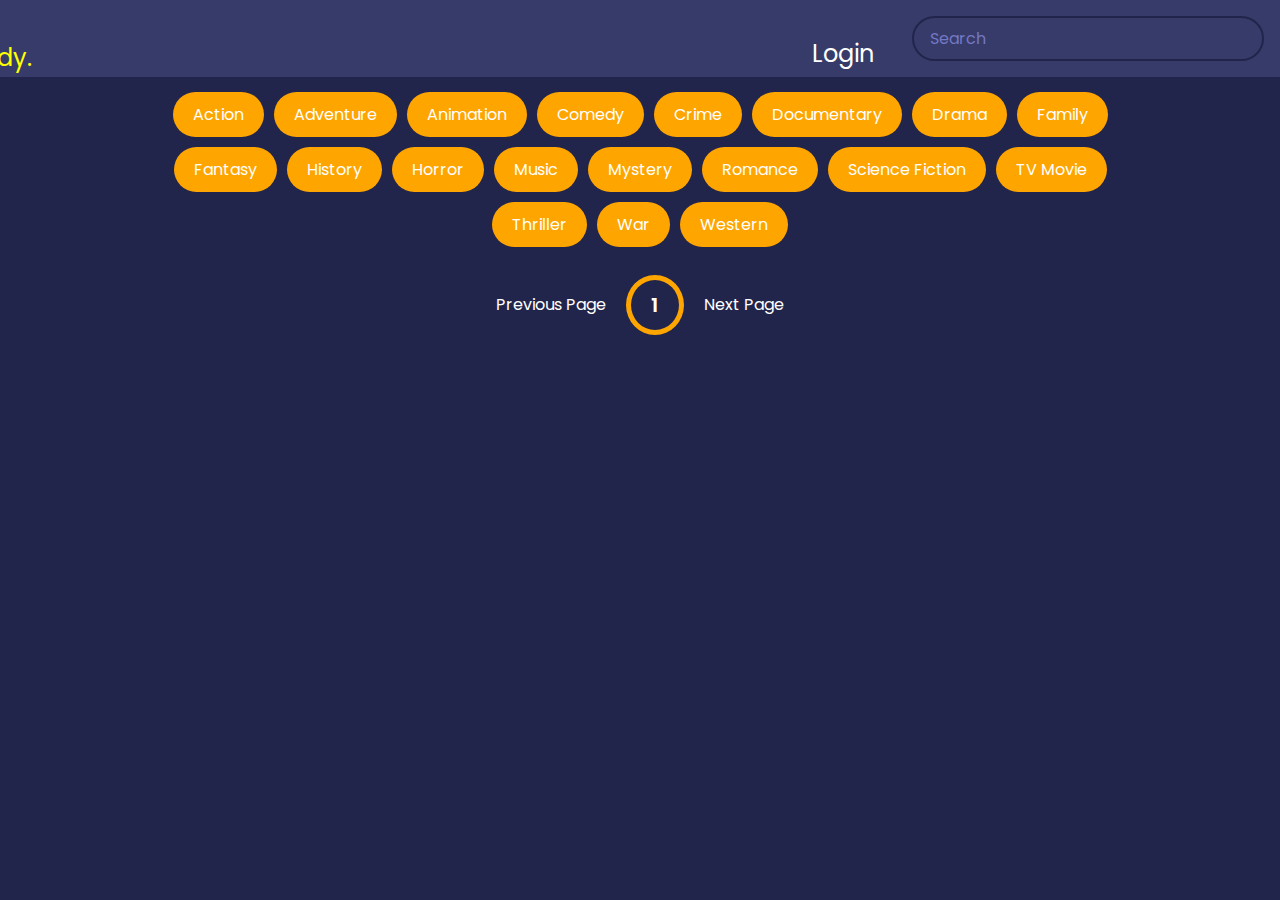
<file: index.html>
<!DOCTYPE html>
<html lang="en">
<head>
    <meta charset="UTF-8">
    <meta name="viewport" content="width=device-width, initial-scale=1.0">
    <link rel="stylesheet" href="style.css">
    <title>Movie App</title>
</head>
<body>
    
    <header>
        <div class = "logo">
            <div class = "container">
                <p>Oye<span>goldy.</span></p>
                <div class="login-box">
                <a href="login.html">Login</a>
                </div>
            </div>
        </div>
        <form  id="form">
            <input type="text" placeholder="Search" id="search" class="search">
        </form>
    </header>
    <div id="tags"></div>
    <div id="myNav" class="overlay">

        <!-- Button to close the overlay navigation -->
        <a href="javascript:void(0)" class="closebtn" onclick="closeNav()">&times;</a>
      
        <!-- Overlay content -->
        <div class="overlay-content" id="overlay-content"></div>
        
        <a href="javascript:void(0)" class="arrow left-arrow" id="left-arrow">&#8656;</a> 
        
        <a href="javascript:void(0)" class="arrow right-arrow" id="right-arrow" >&#8658;</a>

      </div>
    <main id="main"></main>
    <div class="pagination">
        <div class="page" id="prev">Previous Page</div>
        <div class="current" id="current">1</div>
        <div class="page" id="next">Next Page</div>

    </div>

    <script src="script.js"></script>
</body>
</html>
</file>
<file: style.css>
@import url('https://fonts.googleapis.com/css2?family=Poppins:wght@200;400;700&display=swap');

*{
    box-sizing: border-box;
}

:root{
    --primary-color:#22254b;
    --secondary-color: #373b69;
}

body{
    background-color: var(--primary-color);
    font-family: 'Poppins', sans-serif;
    margin: 0;
}


header{
    padding:1rem;
    display:flex;
    justify-content: flex-end;
    background-color: var(--secondary-color);
}

.search{
    background-color: transparent;
    border: 2px solid var(--primary-color);
    padding:0.5rem 1rem;
    border-radius: 50px;
    font-size: 1rem;
    color:#fff;
    font-family: inherit;
}

.search:focus{
    outline:0;
    background-color: var(--primary-color);
}

.search::placeholder{
    color: #7378c5;
}

main{
    display:flex;
    flex-wrap: wrap;
    justify-content: center;
}

.movie {
    width: 300px;
    margin: 1rem;
    border-radius: 3px;
    box-shadow: 0.2px 4px 5px rgba(0,0,0,0.1);
    background-color: var(--secondary-color);
    position:relative;
    overflow: hidden;
}


.movie img{
    width:100%;
}

.movie-info{
    color:#eee;
    display: flex;
    align-items: center;
    justify-content: space-between;
    padding: 0.5rem 1rem 1rem;
    letter-spacing: 0.5px;
}

.movie-info h3{
    margin-top: 0;
}

.movie-info span{
    background-color: var(--primary-color);
    padding: 0.25rem 0.5rem;
    border-radius: 3px;
    font-weight: bold;
}

.movie-info span.green{
    color:lightgreen;
}

.movie-info span.orange{
    color:orange;
}

.movie-info span.red{
    color:red;
}

.overview{
    position:absolute;
    left:0;
    right:0;
    bottom:0;
    background-color: #fff;
    padding: 1rem;
    max-height: 100%;
    transform:translateY(101%);
    transition:transform 0.3s ease-in;
}

.movie:hover .overview{
    transform:translateY(0)
}

#tags{
    width:80%;
    display:flex;
    flex-wrap: wrap;
    justify-content: center;
    align-items: center;
    margin: 10px auto;
}

.tag{
    color:white;
    padding:10px 20px;
    background-color: orange;
    border-radius: 50px;
    margin:5px;
    display:inline-block;
    cursor: pointer;
}

.tag.highlight{
    background-color: red;
}
.no-results{
    color:white;
}

.pagination{
    display:flex;
    margin:10px 30px;
    align-items: center;
    justify-content: center;
    color:white;
}

.page{
    padding:20px;
    cursor:pointer;
}

.page.disabled{
    cursor:not-allowed;
    color:grey;
}

.current{
    padding: 10px 20px;
    border-radius: 50%;
    border: 5px solid orange;
    font-size: 20px;
    font-weight: 600;
}

.know-more{
    background-color: orange;
    color:white;
    font-size: 16px;
    font-weight: bold;
    border:0;
    border-radius: 50px;
    padding: 10px 20px;
    margin-top: 5px;
}
/* The Overlay (background) */
.overlay {
    /* Height & width depends on how you want to reveal the overlay (see JS below) */   
    height: 100%;
    width: 0;
    position: fixed; /* Stay in place */
    z-index: 1; /* Sit on top */
    left: 0;
    top: 0;
    background-color: rgb(0,0,0); /* Black fallback color */
    background-color: rgba(0,0,0, 0.9); /* Black w/opacity */
    overflow-x: hidden; /* Disable horizontal scroll */
    transition: 0.5s; /* 0.5 second transition effect to slide in or slide down the overlay (height or width, depending on reveal) */
  }
  
  /* Position the content inside the overlay */
  .overlay-content {
    position: relative;
    top: 10%; /* 25% from the top */
    width: 100%; /* 100% width */
    text-align: center; /* Centered text/links */
    margin-top: 30px; /* 30px top margin to avoid conflict with the close button on smaller screens */
  }
  
  /* The navigation links inside the overlay */
  .overlay a {
    padding: 8px;
    text-decoration: none;
    font-size: 36px;
    color: #818181;
    display: block; /* Display block instead of inline */
    transition: 0.3s; /* Transition effects on hover (color) */
  }
  
  /* When you mouse over the navigation links, change their color */
  .overlay a:hover, .overlay a:focus {
    color: #f1f1f1;
  }
  
  /* Position the close button (top right corner) */
  .overlay .closebtn {
    position: absolute;
    top: 20px;
    right: 45px;
    font-size: 60px;
  }
  
  /* When the height of the screen is less than 450 pixels, change the font-size of the links and position the close button again, so they don't overlap */
  @media screen and (max-height: 450px) {
    .overlay a {font-size: 20px}
    .overlay .closebtn {
      font-size: 40px;
      top: 15px;
      right: 35px;
    }
  }


  .embed.hide{
      display: none;
  }

  .embed.show{
      display: inline-block;
  }

  .arrow{
      position: absolute;
      font-size: 40px;
  }

  .arrow.left-arrow{
      top:50%;
      left:5%;
      transform: translateY(-50%);
  }

  
  .arrow.right-arrow{
    top:50%;
    transform: translateY(-50%);
    right:5%;
}

.dots{
    margin-top: 30px;
}

.dots .dot {
    padding: 5px 15px;
    border-radius: 50%;
    border: 5px solid var(--secondary-color);
    color: white;
    font-size: 20px;
    font-weight: 600;
    margin: 5px;
}

.dots .dot.active{
    border-color: orange;
}
.container p{
    color: white;
    position: absolute;
    margin-left: -1000px;
    font-size: 1.5rem;
}
.container span{
    color: yellow;
}
.login-box a{
    text-decoration: none;
    color: white;
    font-size: 1.5rem;
    position: absolute;
    margin-left: -100px;
    margin-top: 20px;
}
</file>
